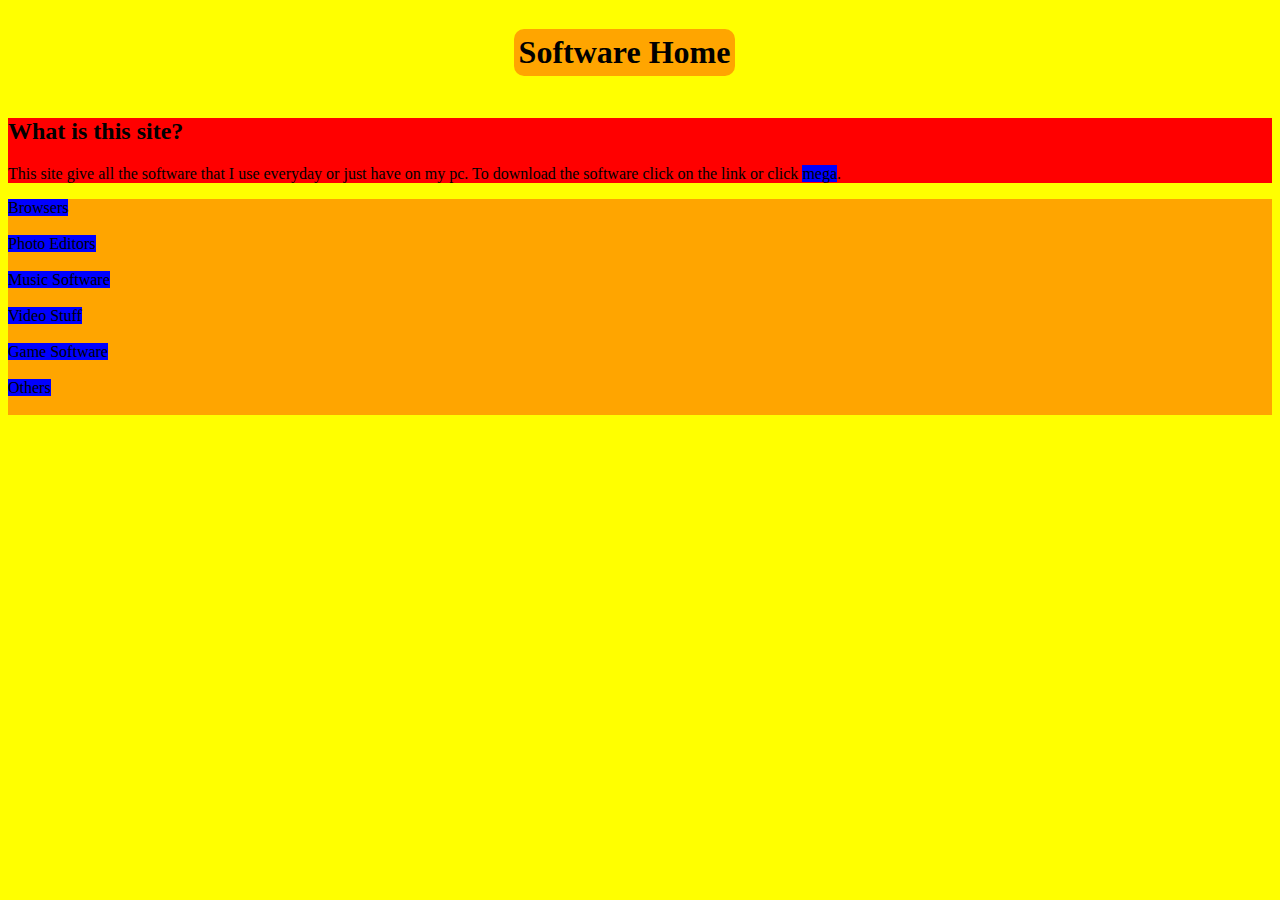
<file: index.html>
<!DOCTYPE html>
<html>
    <head>
        <title>Software Home</title>
        <link rel="stylesheet" href="style.css" type="text/css"/>
    </head>
    <body>
        <div class="center">
                <h1>Software Home</h1>
        </div>

        <div id="HomeBody">
            <h2>What is this site?</h2>
            <p>This site give all the software that I use everyday or just have on my pc.  To download the software click on the link or click <a href="https://mega.nz/#F!7RxFSJCZ!SqrldWxIQacgCCQl6eE2Tg" target="_blank" >mega</a>.</p>
        </div>

        <div id="links">
            <a href="browsers.html">Browsers</a>
            <br/>
            <br/>
            <a href="PhotoEditors.html">Photo Editors</a>
            <br/>
            <br/>
            <a href="music.html">Music Software</a>
            <br/>
            <br/>
            <a href="VideoStuff.html">Video Stuff</a>
            <br/>
            <br/>
            <a href="games.html">Game Software</a>
            <br/>
            <br/>
            <a href="others.html">Others</a>
            <br/>
            <br/>
        </div>
        
    </body>
</html>
</file>
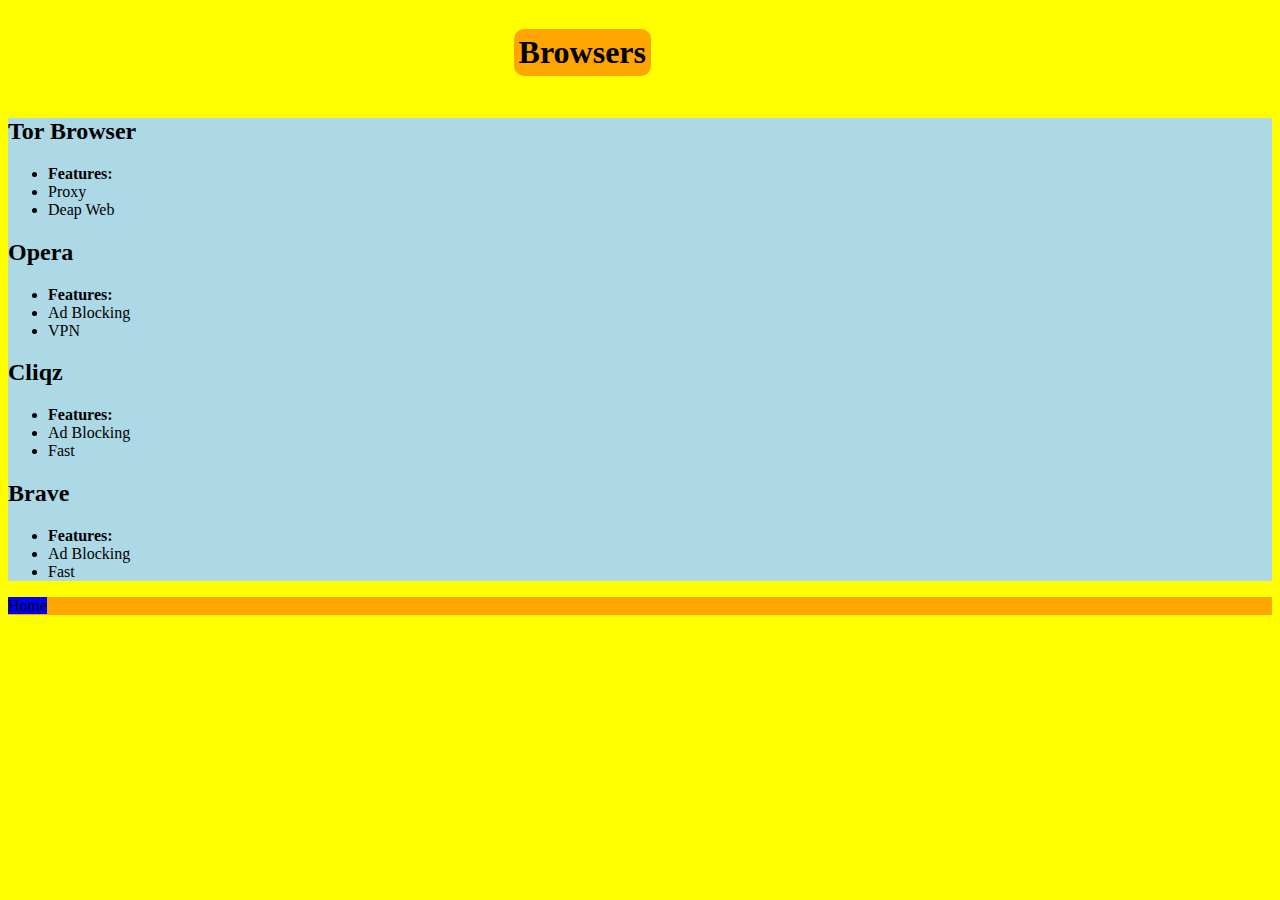
<file: browsers.html>
<!DOCTYPE html>
<html>
    <head>
        <title>Browsers</title>
        <link rel="stylesheet" href="style.css" type="text/css"/>
    </head>
    <body>
        <div class="center">
            <h1>Browsers</h1>
        </div>

        <div id="OtherBody">

            <a target="_blank" href="https://www.torproject.org/projects/torbrowser.html.en"><h2>Tor Browser</h2></a>
            <ul>
                <li><b>Features:</b></li>
                <li>Proxy</li>
                <li>Deap Web</li>
            </ul>

            <a target="_blank" href="https://www.opera.com/"><h2>Opera</h2></a>
            <ul>
                <li><b>Features:</b></li>
                <li>Ad Blocking</li>
                <li>VPN</li>
            </ul>

            <a target="_blank" href="https://cliqz.com/en/"><h2>Cliqz</h2></a>
            <ul>
                <li><b>Features:</b></li>
                <li>Ad Blocking</li>
                <li>Fast</li>
            </ul>

            <a target="_blank" href="https://brave.com/"><h2>Brave</h2></a>
            <ul>
                <li><b>Features:</b></li>
                <li>Ad Blocking</li>
                <li>Fast</li>
            </ul>

        </div>

        <div id="footer">
            <a style="margin-top:15px;margin-bottom:15px;" href="index.html">Home</a>
        </div>

    </body>
</html>
</file>
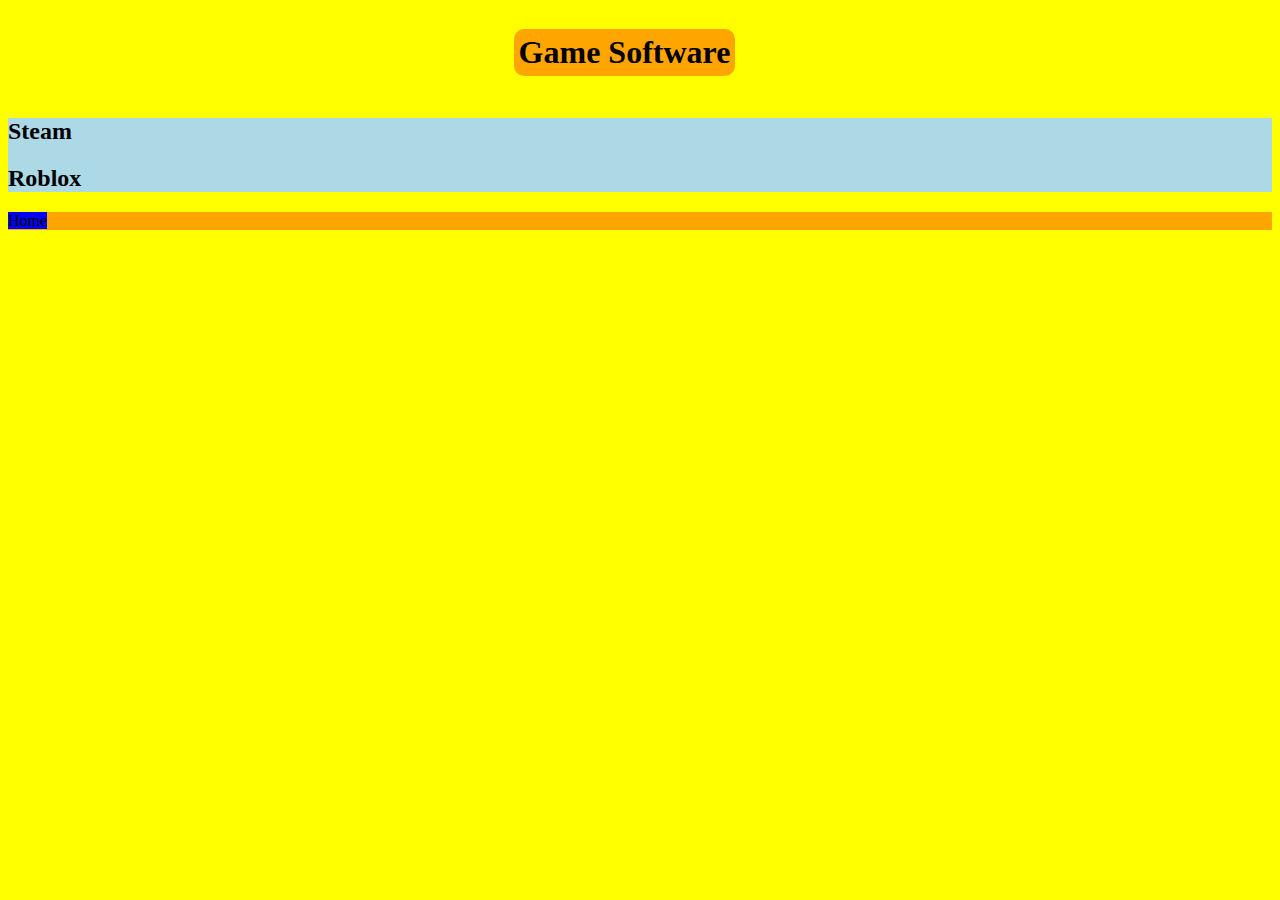
<file: games.html>
<!DOCTYPE html>
<html>
    <head>
        <title>Game Software</title>
        <link rel="stylesheet" href="style.css" type="text/css"/>
    </head>
    <body>
        <div class="center">
            <h1>Game Software</h1>
        </div>

        <div id="OtherBody">
            <a target="_blank" href="http://store.steampowered.com/about/"><h2>Steam</h2></a>
            <a target="_blank" href="http://roblox.com"><h2>Roblox</h2></a>
        </div>

        <div id="footer">
            <a style="margin-top:15px;margin-bottom:15px;" href="index.html">Home</a>
        </div>

    </body>
</html>
</file>
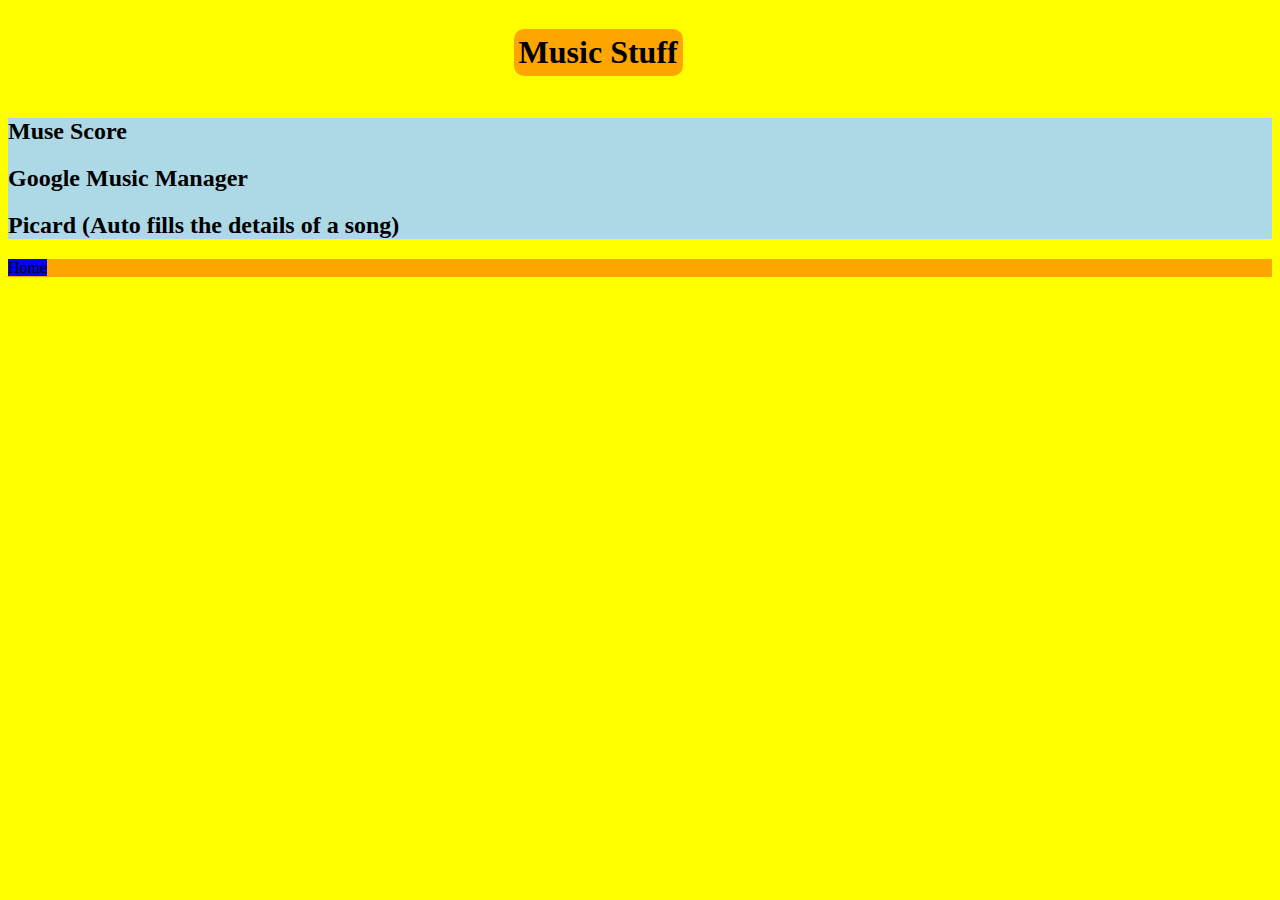
<file: music.html>
<!DOCTYPE html>
<html>
    <head>
        <title>Music Software</title>
        <link rel="stylesheet" href="style.css" type="text/css"/>
    </head>
    <body>
        <div class="center">
            <h1>Music Stuff</h1>
        </div>

        <div id="OtherBody">
            <a target="_blank" href="https://musescore.org/en/download"><h2>Muse Score</h2></a>
            <a target="_blank" href="https://play.google.com/music/listen?u=0#/manager"><h2>Google Music Manager</h2></a>
            <a target="_blank" href="https://picard.musicbrainz.org/downloads/"><h2>Picard (Auto fills the details of a song)</h2></a>
        </div>

        <div id="footer">
            <a style="margin-top:15px;margin-bottom:15px;" href="index.html">Home</a>
        </div>

    </body>
</html>
</file>
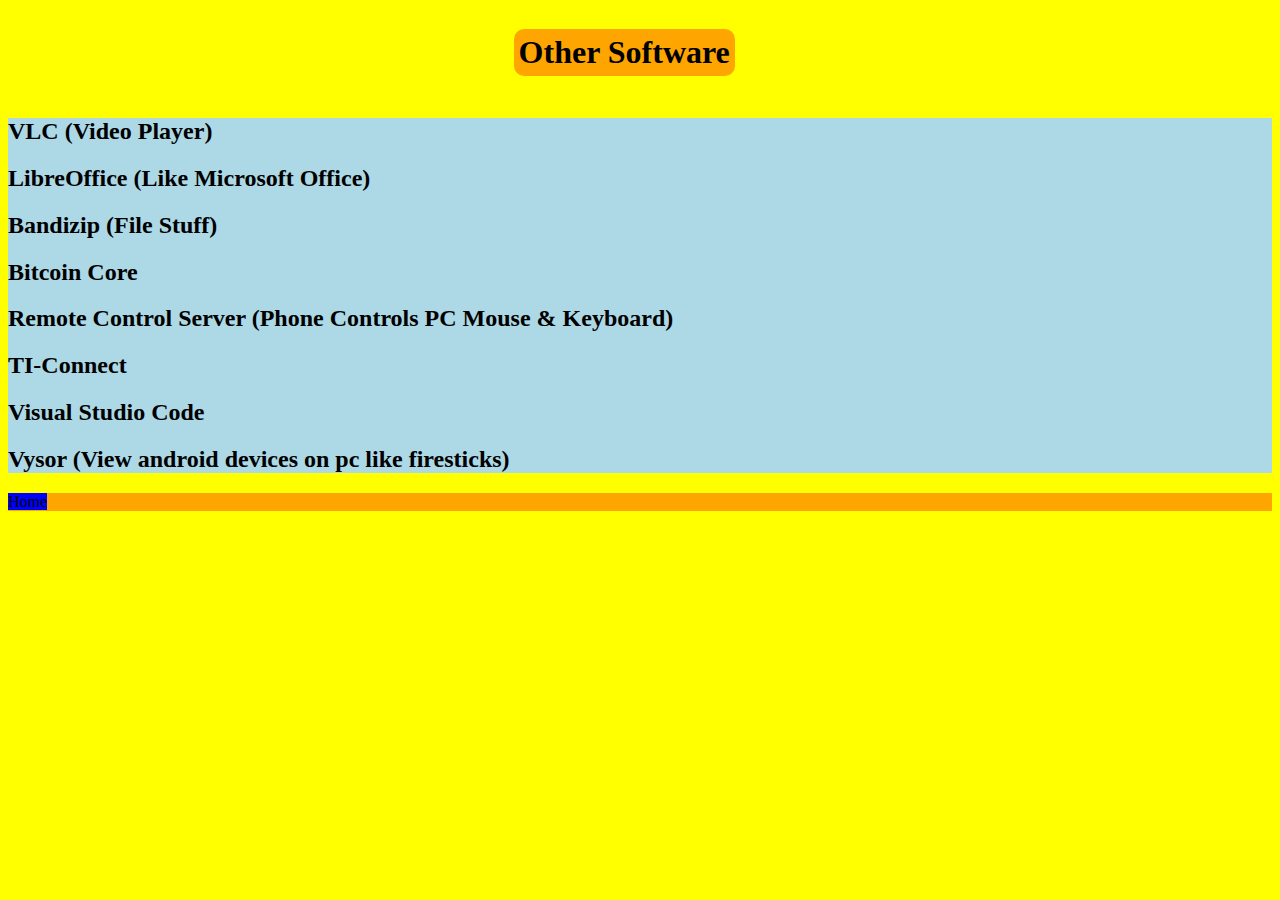
<file: others.html>
<!DOCTYPE html>
<html>
    <head>
        <title>Other Software</title>
        <link rel="stylesheet" href="style.css" type="text/css"/>
    </head>
    <body>
        <div class="center">
            <h1>Other Software</h1>
        </div>

        <div id="OtherBody">
            <a target="_blank" href="https://www.videolan.org/vlc/"><h2>VLC (Video Player)</h2></a>
            <a target="_blank" href="https://www.libreoffice.org/"><h2>LibreOffice (Like Microsoft Office)</h2></a>
            <a target="_blank" href="https://www.bandisoft.com/bandizip/"><h2>Bandizip (File Stuff)</h2></a>
            <a target="_blank" href="https://bitcoin.org/en/download"><h2>Bitcoin Core</h2></a>
            <a target="_blank" href="http://remote-control-collection.com/download/server/windows/"><h2>Remote Control Server (Phone Controls PC Mouse & Keyboard)</h2></a>
            <a target="_blank" href="https://education.ti.com/en/products/computer-software/ti-connect-sw"><h2>TI-Connect</h2></a>
            <a target="_blank" href="https://code.visualstudio.com/"><h2>Visual Studio Code</h2></a>
            <a target="_blank" href="https://www.vysor.io/download/?return=https%3A%2F%2Fwww.vysor.io%2F"><h2>Vysor (View android devices on pc like firesticks)</h2></a>
        </div>

        <div id="footer">
            <a style="margin-top:15px;margin-bottom:15px;" href="index.html">Home</a>
        </div>

    </body>
</html>
</file>
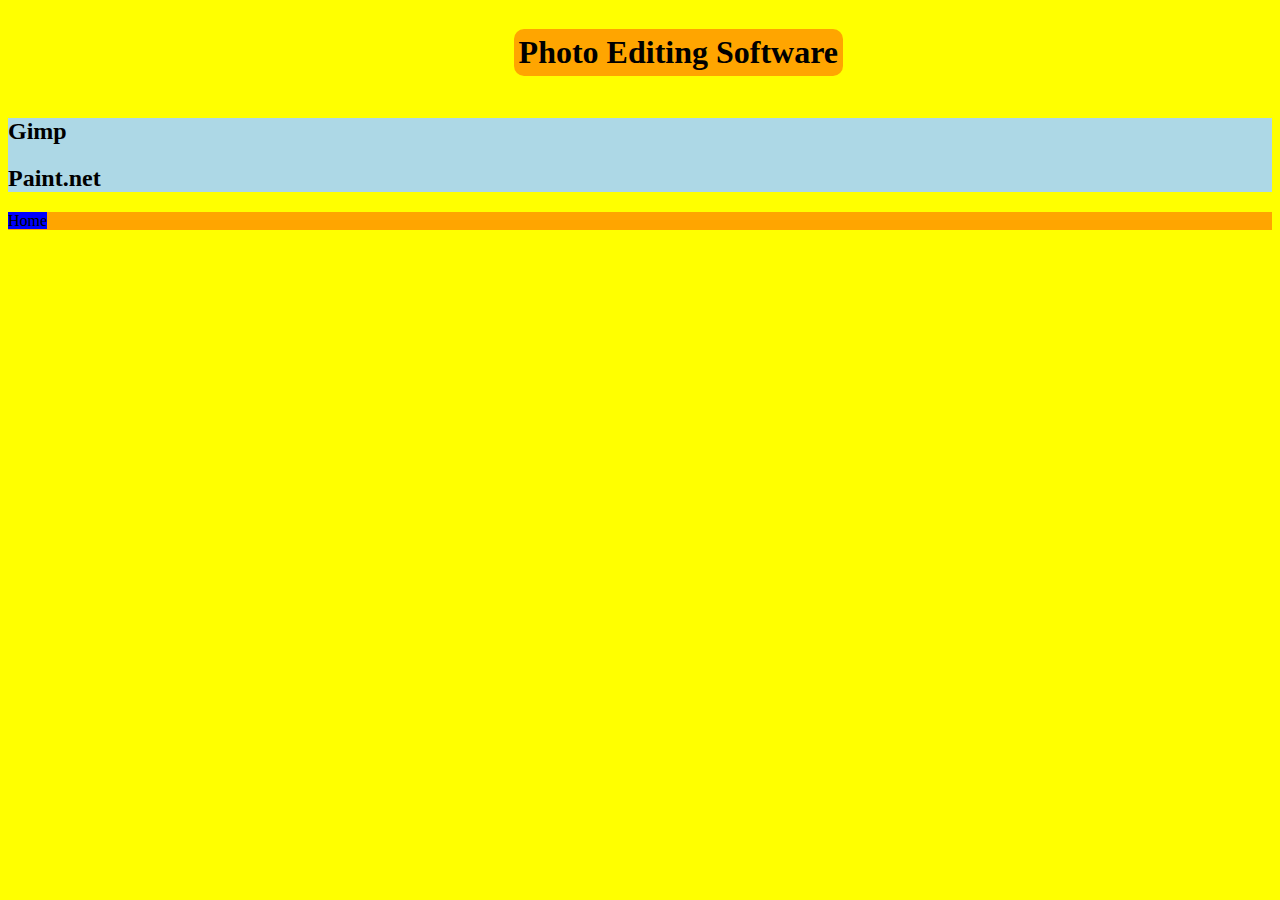
<file: PhotoEditors.html>
<!DOCTYPE html>
<html>
    <head>
        <title>Photo Editing Software</title>
        <link rel="stylesheet" href="style.css" type="text/css"/>
    </head>
    <body>
        <div class="center">
            <h1>Photo Editing Software</h1>
        </div>

        <div id="OtherBody">
            <a target="_blank" href="https://www.gimp.org/"><h2>Gimp</h2></a>
            <a target="_blank" href="https://www.getpaint.net/"><h2>Paint.net</h2></a>
        </div>

        <div id="footer">
            <a style="margin-top:15px;margin-bottom:15px;" href="index.html">Home</a>
        </div>

    </body>
</html>
</file>
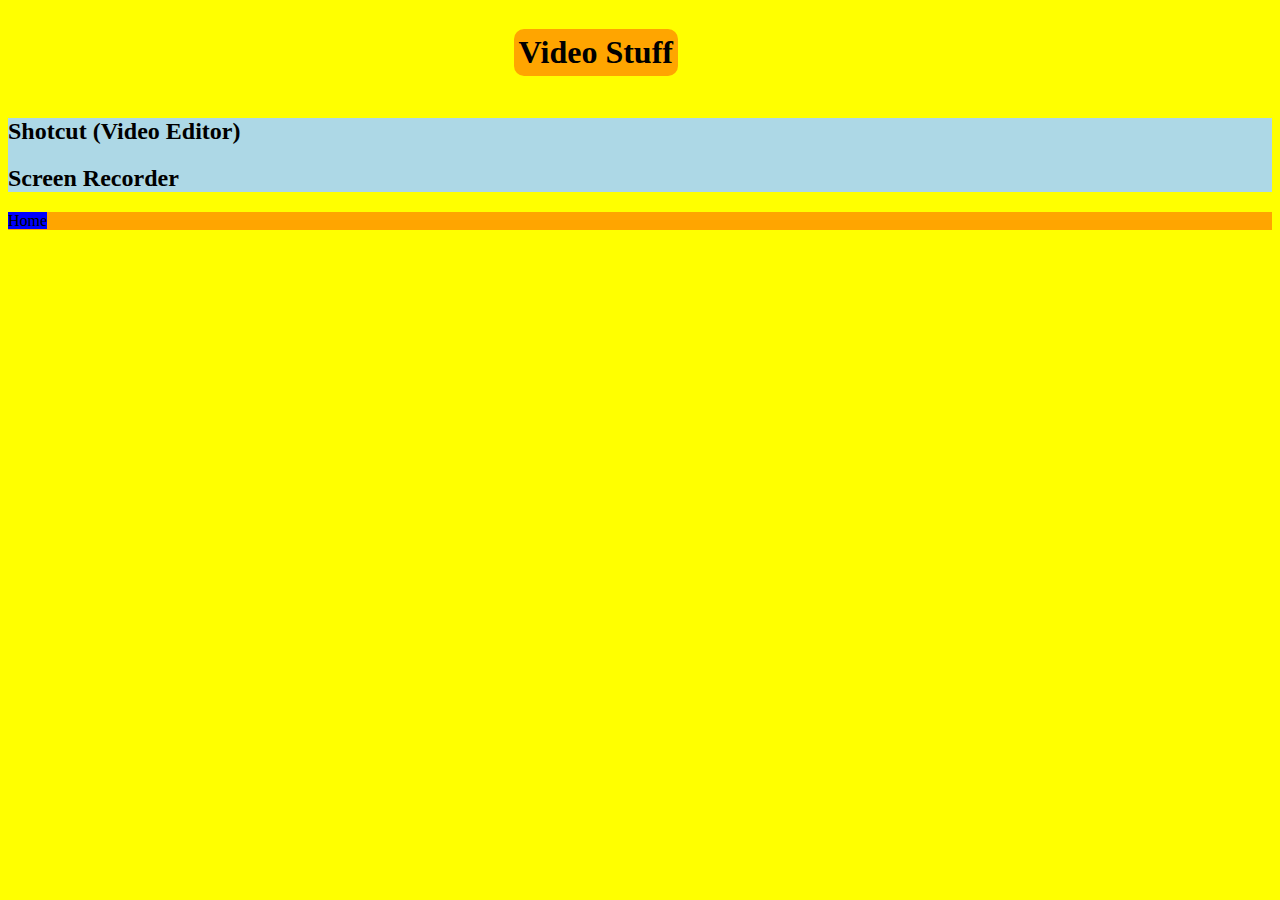
<file: VideoStuff.html>
<!DOCTYPE html>
<html>
    <head>
        <title>Video Software</title>
        <link rel="stylesheet" href="style.css" type="text/css"/>
    </head>
    <body>
        <div class="center">
            <h1>Video Stuff</h1>
        </div>

        <div id="OtherBody">
            <a target="_blank" href="https://www.shotcut.org/"><h2>Shotcut (Video Editor)</h2></a>
            <a target="_blank" href="https://www.ispringsolutions.com/ispring-free-cam"><h2>Screen Recorder</h2></a>
        </div>

        <div id="footer">
            <a style="margin-top:15px;margin-bottom:15px;" href="index.html">Home</a>
        </div>

    </body>
</html>
</file>
<file: style.css>
body {
    background-color:yellow;
}

a {
  text-decoration: none;
  background-color:blue;
  color:black;
}

a:hover {
  background-color:lightblue
}

#HomeBody {
    background-color:red;
}

#links {
    background-color:orange;
}

.center {
  margin: 0 auto;
  margin-left: 40%;
}

h1{
  text-align: center;
  padding: 5px;
  background-color: orange;
  display: inline-block;
  border-radius: 10px;
}

#OtherBody {
  background-color:lightblue;
}

#footer {
  background-color:orange;
}
</file>
